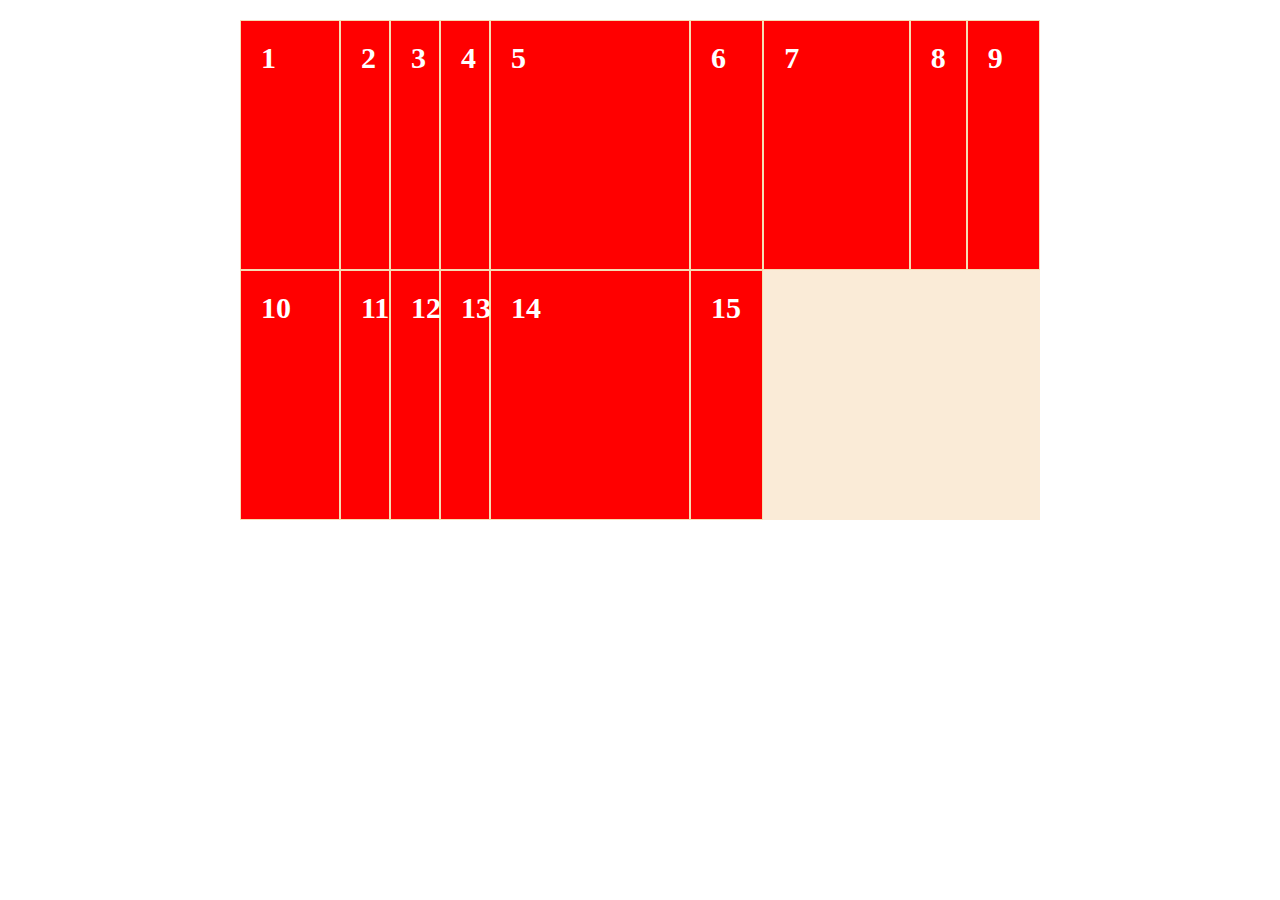
<file: grid.html>
<!DOCTYPE html>
<html lang="en">
    <head>
        <meta charset="UTF-8" />
        <meta http-equiv="X-UA-Compatible" content="IE=edge" />
        <meta name="viewport" content="width=device-width, initial-scale=1.0" />
        <title>Grid System</title>
        <link rel="stylesheet" href="style.css" />
    </head>
    <body>
        <div class="gparent">
            <div class="child">1</div>
            <div class="child">2</div>
            <div class="child">3</div>
            <div class="child">4</div>
            <div class="child">5</div>
            <div class="child">6</div>
            <div class="child">7</div>
            <div class="child">8</div>
            <div class="child">9</div>
            <div class="child">10</div>
            <div class="child">11</div>
            <div class="child">12</div>
            <div class="child">13</div>
            <div class="child">14</div>
            <div class="child">15</div>
        </div>
    </body>
</html>
</file>
<file: style.css>
* {
    box-sizing: border-box;
}
/* Grid System */
/* 
parent
- display: grid | inline-grid
- grid-template-columns: [Number of Columns In] => [px, %, Auto Fraction, Reapeat(),Mix]
- grid-template-columns: 100px repeat(3,50px) 25% 300px 1fr auto ; 
- fr: take everything ||| auto: take the min if fr exist
 */
.gparent {
    margin: 20px auto;
    width: 800px;
    height: 500px;
    background-color: antiquewhite;
    display: grid;
    grid-template-columns: 100px repeat(3, 50px) 25% 1fr 2fr auto 1fr;
}

.gparent .child {
    background-color: red;
    border: 1px solid wheat;
    padding: 20px;
    font-size: 30px;
    font-weight: bold;
    color: white;
}
</file>
